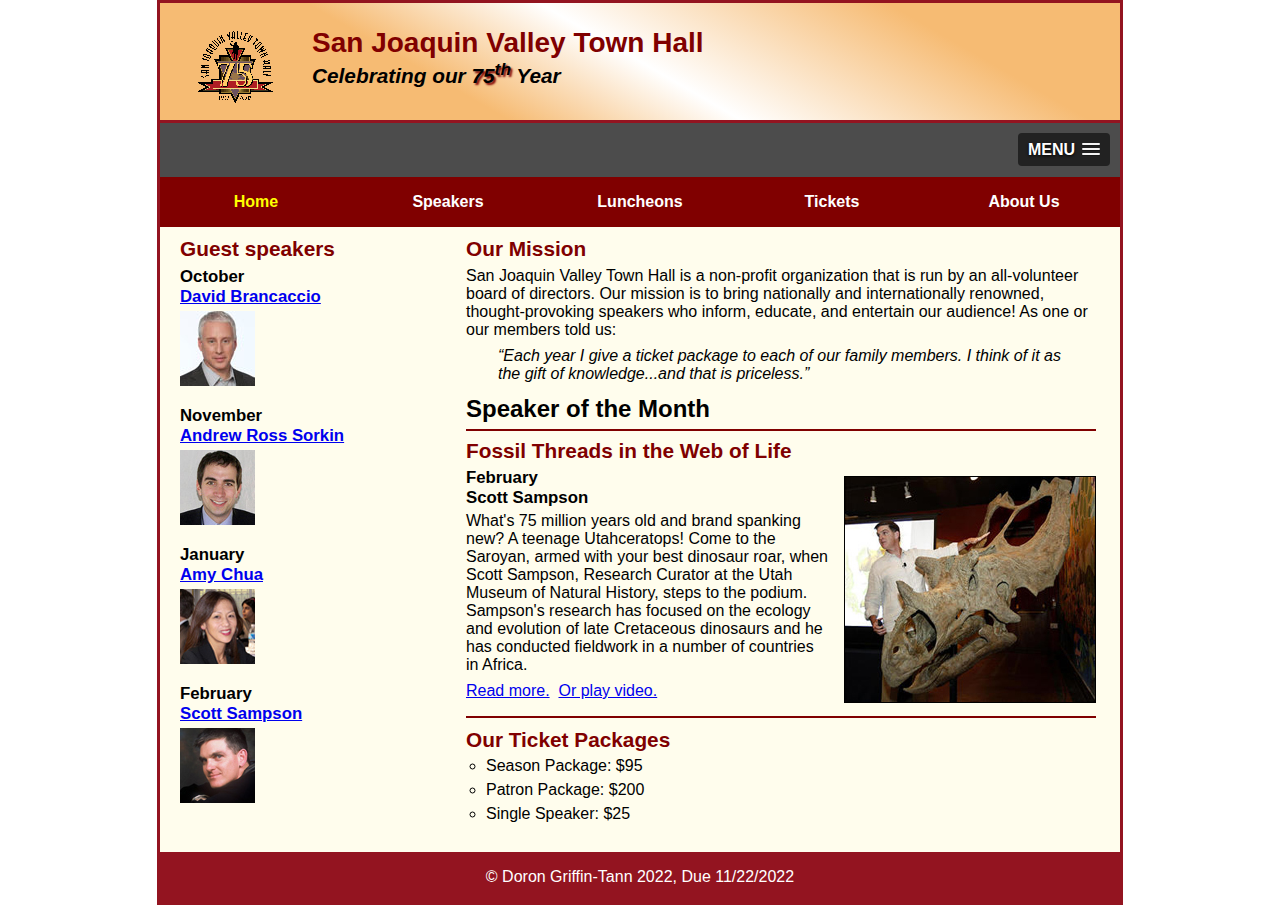
<file: index.html>
<!DOCTYPE html>
<html lang="en">

<head>
	<meta charset="utf-8">
	<meta name="viewport" content="width=device-width, initial-scale=1">
	<title>San Joaquin Valley Town Hall</title>
	<link rel="shortcut icon" href="images/favicon.ico">
	<link rel="stylesheet" href="styles/main.css">
	<script src="https://code.jquery.com/jquery-3.6.0.min.js"></script>
	<link rel="stylesheet" href="styles/slicknav.css">
	<script src="js/jquery.slicknav.min.js"></script>
	<script type="text/javascript">
    	$(document).ready(function(){
			$('#nav_menu').slicknav({prependTo:"#mobile_menu"});
    	});
    </script>
</head>

<body>
	<header>
		<img src="images/town_hall_logo.gif" alt="Town Hall logo" height="80">
		<h2>San Joaquin Valley Town Hall</h2>
		<h3>Celebrating our <span class="shadow">75<sup>th</sup></span> Year</h3>
	</header>
	<nav id="mobile_menu"></nav>
	<nav id="nav_menu">
    	<ul>
        	<li><a href="index.html" class="current">Home</a></li>
        	<li><a href="speakers.html">Speakers</a></li>
        	<li><a href="luncheons.html">Luncheons</a></li>
        	<li><a href="tickets.html">Tickets</a></li>
        	<li><a href="aboutus.html"> About Us</a>
            	<ul>
                	<li><a href="#">Our History</a></li>
                	<li><a href="#">Board of Directors</a></li>
                	<li><a href="#">Past Speakers</a></li>
                	<li><a href="#">Contact Information</a></li>
            	</ul>
        	</li>
    	</ul>
	</nav>
	<main>
		<section>
			<h2>Our Mission</h2>
			<p>San Joaquin Valley Town Hall is a non-profit organization that is run by an 
			   all-volunteer board of directors. Our mission is to bring nationally and 
			   internationally renowned, thought-provoking speakers who inform, educate, 
			   and entertain our audience! As one or our members told us:</p>
			<blockquote>&ldquo;Each year I give a ticket package to each of our family members. 
			I think of it as the gift of knowledge...and that is priceless.&rdquo;</blockquote>
			
			<h1>Speaker of the Month</h1>
			<article>
				<h2>Fossil Threads in the Web of Life</h2>
				<img src="images/sampson_dinosaur.jpg" alt="Scott Sampson with dinosaur">
				<h3>February<br>
				Scott Sampson</h3>
				<p>What's 75 million years old and brand spanking new? A teenage Utahceratops! 
				Come to the Saroyan, armed with your best dinosaur roar, when Scott Sampson, Research 
				Curator at the Utah Museum of Natural History, steps to the podium. Sampson's research 
				has focused on the ecology and evolution of late Cretaceous dinosaurs and he has conducted 
				fieldwork in a number of countries in Africa.</p>
				<p>
					<a href="speakers/c7_sampson.html">Read more.</a>&nbsp;
					<a href="media/sampson.mp4" target="_blank">Or play video.</a>
				</p>
			</article>
			
			<h2>Our Ticket Packages</h2>
			<ul>
				<li>Season Package: $95</li>
				<li>Patron Package: $200</li>
				<li>Single Speaker: $25</li>
			</ul>
		</section>
		<aside>
			<h2>Guest speakers</h2>
			<div id="speakers">
				<h3>October<br><a href="speakers/brancaccio.html">David Brancaccio</a></h3>
				<img src="images/brancaccio75.jpg" alt="David Brancaccio photo">
				<h3>November<br><a href="speakers/sorkin.html">Andrew Ross Sorkin</a></h3>
				<img src="images/sorkin75.jpg" alt="Andrew Ross Sorkin photo">
				<h3>January<br><a href="speakers/chua.html">Amy Chua</a></h3>
				<img src="images/chua75.jpg" alt="Amy Chua photo">
				<h3>February<br><a href="speakers/c7_sampson.html">Scott Sampson</a></h3>
				<img src="images/sampson75.jpg" alt="Scott Sampson photo">
			</div>
		</aside>
	</main>
	<footer>
		<p>&copy; Doron Griffin-Tann 2022, Due 11/22/2022</p>
	</footer>
</body>
</html>
</file>
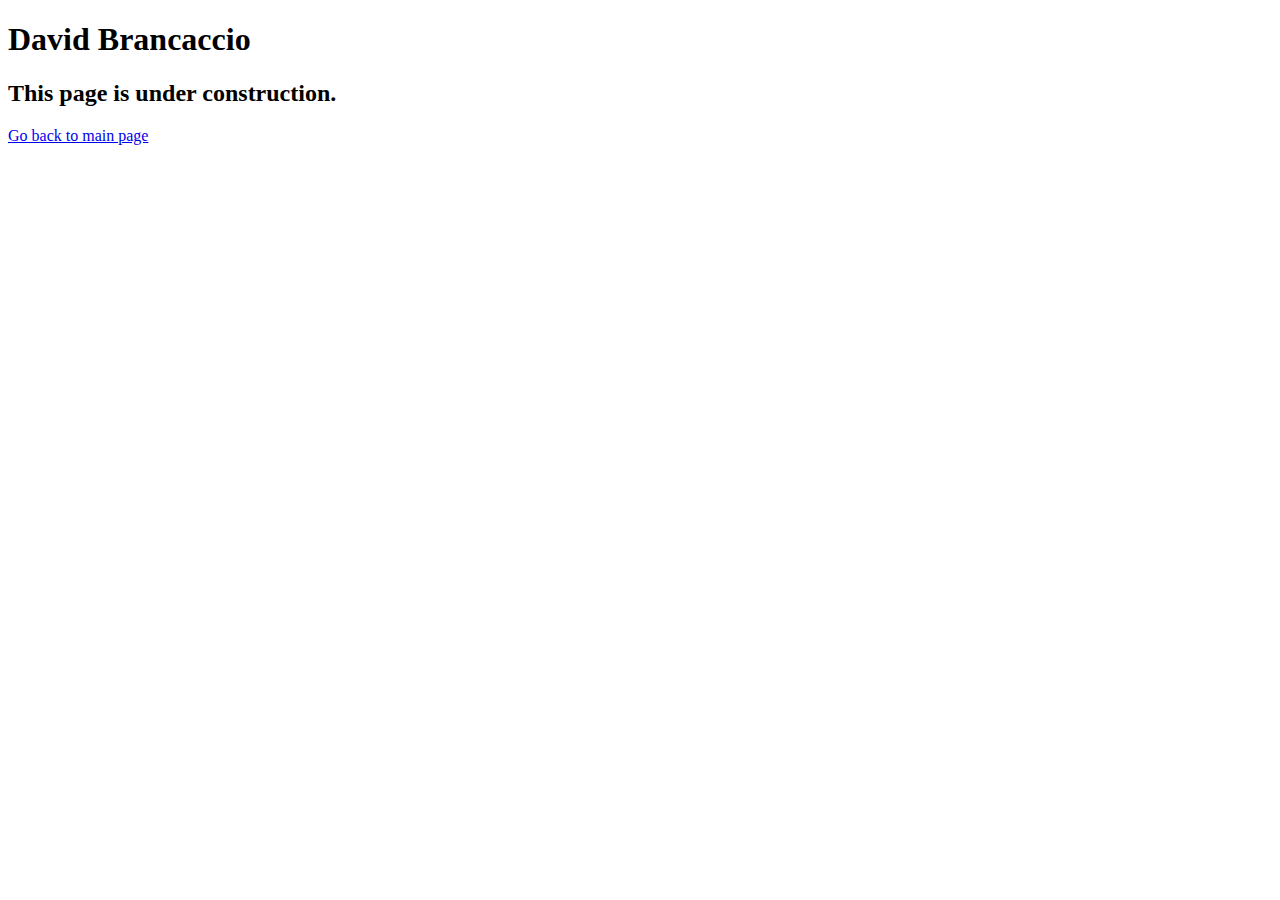
<file: speakers/brancaccio.html>
<!DOCTYPE html>
<html lang="en">

<head>
	<meta charset="utf-8">
	<title>San Joaquin Valley Town Hall</title>
	<link rel="shortcut icon" href="images/favicon.ico">
</head>

<body>
    <main>
	    <h1>David Brancaccio</h1>
	    <h2>This page is under construction.</h2>
		<a href="../index.html">Go back to main page</a>	        
    </main>
</body>

</html>
</file>
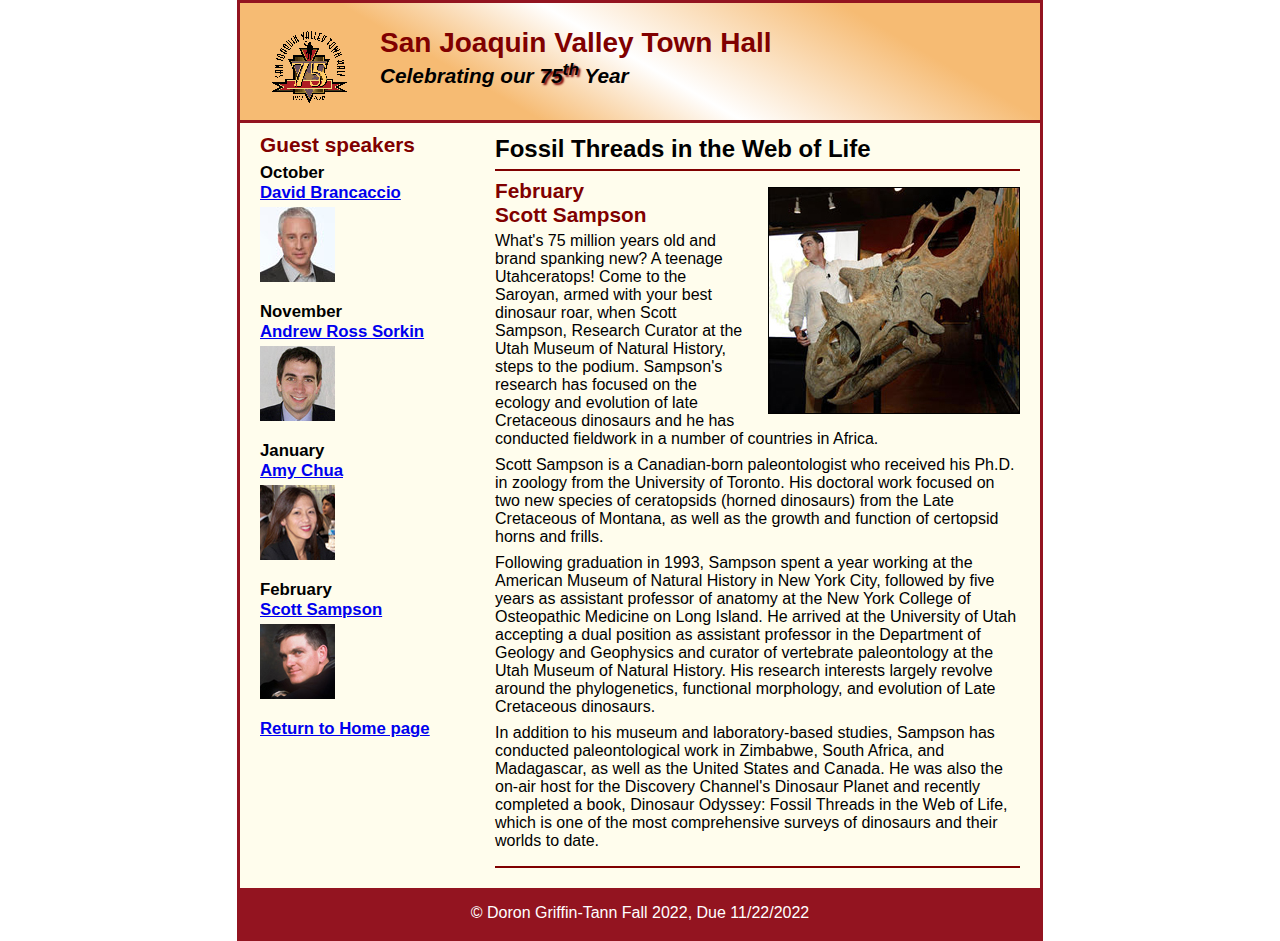
<file: speakers/c7_sampson.html>
<!DOCTYPE html>
<html lang="en">

<head>
	<meta charset="utf-8">
	<title>San Joaquin Valley Town Hall</title>
	<link rel="shortcut icon" href="../images/favicon.ico">
	<link rel="stylesheet" href="../styles/c6_speaker.css">
</head>

<body>
	<header>
		<img src="../images/town_hall_logo.gif" alt="Town Hall logo" height="80">
		<h2>San Joaquin Valley Town Hall</h2>
		<h3>Celebrating our <span class="shadow">75<sup>th</sup></span> Year</h3>
	</header>
	<main>
		<section>
			<h1>Fossil Threads in the Web of Life</h1>
			<article>
				<img src="../images/sampson_dinosaur.jpg" alt="Scott Sampson with dinosaur">
				<h2>February<br>Scott Sampson</h2>
				<p>What's 75 million years old and brand spanking new? A teenage Utahceratops! Come to the 
				   Saroyan, armed with your best dinosaur roar, when Scott Sampson, Research Curator at the 
				   Utah Museum of Natural History, steps to the podium. Sampson's research has focused on the 
				   ecology and evolution of late Cretaceous dinosaurs and he has conducted fieldwork in a number 
				   of countries in Africa.</p>
				<p>Scott Sampson is a Canadian-born paleontologist who received his Ph.D. in zoology from the 
				   University of Toronto. His doctoral work focused on two new species of ceratopsids (horned 
				   dinosaurs) from the Late Cretaceous of Montana, as well as the growth and function of certopsid 
				   horns and frills.</p>
				<p>Following graduation in 1993, Sampson spent a year working at the American Museum of Natural 
				   History in New York City, followed by five years as assistant professor of anatomy at the New 
				   York College of Osteopathic Medicine on Long Island. He arrived at the University of Utah 
				   accepting a dual position as assistant professor in the Department of Geology and Geophysics 
				   and curator of vertebrate paleontology at the Utah Museum of Natural History. His research 
				   interests largely revolve around the phylogenetics, functional morphology, and evolution of 
				   Late Cretaceous dinosaurs.</p>
				<p>In addition to his museum and laboratory-based studies, Sampson has conducted paleontological 
				   work in Zimbabwe, South Africa, and Madagascar, as well as the United States and Canada. He was 
				   also the on-air host for the Discovery Channel's Dinosaur Planet and recently completed a book, 
				   Dinosaur Odyssey: Fossil Threads in the Web of Life, which is one of the most 
				   comprehensive surveys of dinosaurs and their worlds to date.</p>
			</article>
		</section>
		
		<aside>
			<h2>Guest speakers</h2>
			<h3>October<br><a href="../speakers/brancaccio.html">David Brancaccio</a></h3>
			<img src="../images/brancaccio75.jpg" alt="David Brancaccio photo">
			<h3>November<br><a href="../speakers/sorkin.html">Andrew Ross Sorkin</a></h3>
			<img src="../images/sorkin75.jpg" alt="Andrew Ross Sorkin photo">
			<h3>January<br><a href="../speakers/chua.html">Amy Chua</a></h3>
			<img src="../images/chua75.jpg" alt="Amy Chua photo">
			<h3>February<br><a href="../speakers/c7_sampson.html">Scott Sampson</a></h3>
			<img src="../images/sampson75.jpg" alt="Scott Sampson photo">
			<h3><a href="../index.html">Return to Home page</a></h3>
		</aside>
	</main>
	<footer>
		<p>&copy; Doron Griffin-Tann Fall 2022, Due 11/22/2022</p>
	</footer>
</body>
</html>
</file>
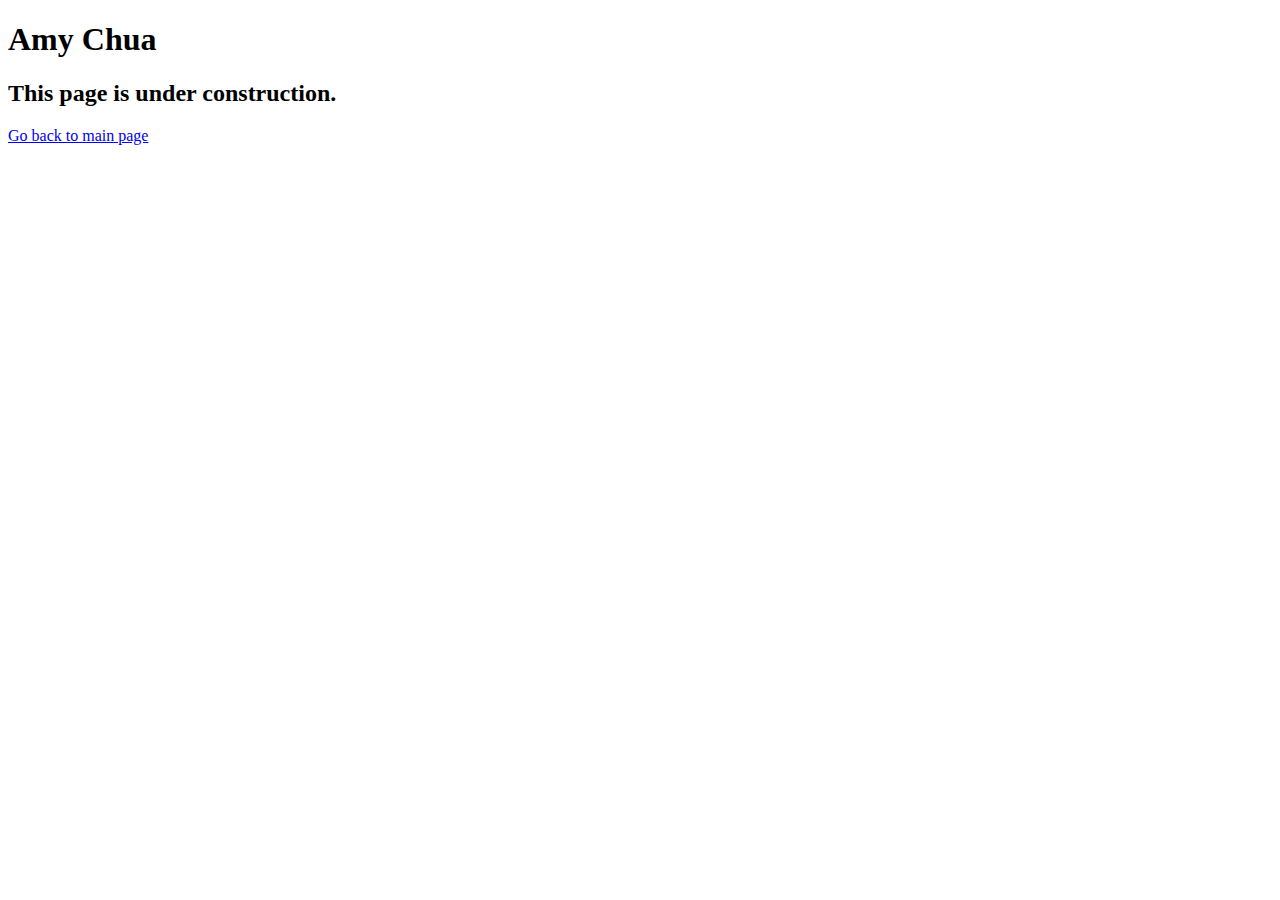
<file: speakers/chua.html>
<!DOCTYPE html>
<html lang="en">

<head>
	<meta charset="utf-8">
	<title>San Joaquin Valley Town Hall</title>
	<link rel="shortcut icon" href="images/favicon.ico">
</head>

<body>
	<main>
		<h1>Amy Chua</h1>
		<h2>This page is under construction.</h2>
		<a href="../index.html">Go back to main page</a>	        
	</main>
</body>

</html>
</file>
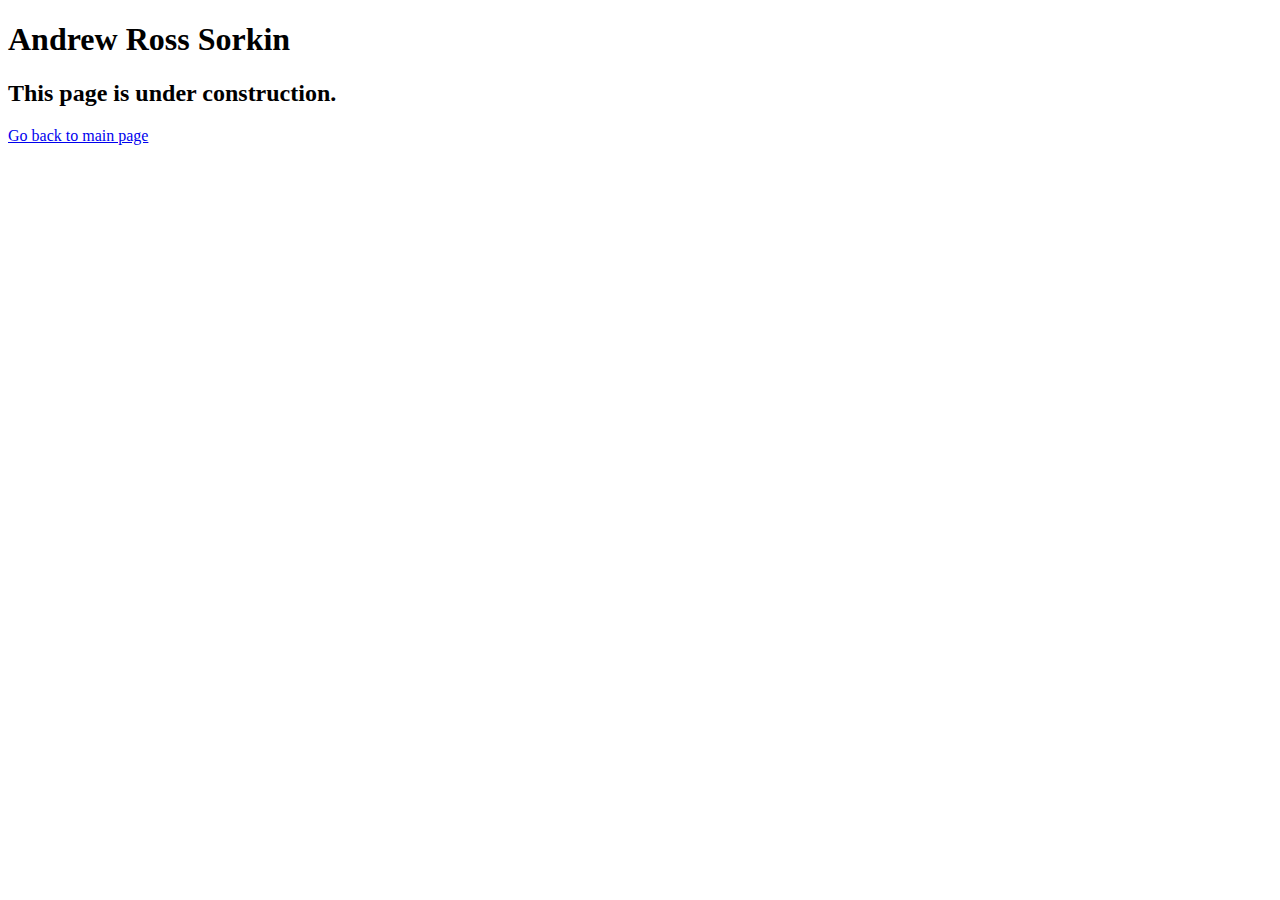
<file: speakers/sorkin.html>
<!DOCTYPE html>
<html lang="en">

<head>
	<meta charset="utf-8">
	<title>San Joaquin Valley Town Hall</title>
	<link rel="shortcut icon" href="images/favicon.ico">
</head>

<body>
	<main>
		<h1>Andrew Ross Sorkin</h1>
		<h2>This page is under construction.</h2>
		<a href="../index.html">Go back to main page</a>	        

	</main>
</body>

</html>
</file>
<file: styles/main.css>
/* the styles for the elements */
* {
	margin: 0;
	padding: 0;
}
html {
	background-color: white;
}
body {
	font-family: Arial, Helvetica, sans-serif;
    font-size: 100%;
    width: 98%;
	max-width: 960px;
    margin: 0 auto;
    border: 3px solid #931420;
    background-color: #fffded;
}
a:focus, a:hover {
	font-style: italic;
}
/* the styles for the header */
header {
	padding: 1.5em 0 2em 0;
	border-bottom: 3px solid #931420;
		background-image: -moz-linear-gradient(
	    30deg, #f6bb73 0%, #f6bb73 30%, white 50%, #f6bb73 80%, #f6bb73 100%);
	background-image: -webkit-linear-gradient(
	    30deg, #f6bb73 0%, #f6bb73 30%, white 50%, #f6bb73 80%, #f6bb73 100%);
	background-image: -o-linear-gradient(
	    30deg, #f6bb73 0%, #f6bb73 30%, white 50%, #f6bb73 80%, #f6bb73 100%);
	background-image: linear-gradient(
	    30deg, #f6bb73 0%, #f6bb73 30%, white 50%, #f6bb73 80%, #f6bb73 100%);
}
header h2 {
	font-size: 175%;
	color: #800000;
}
header h3 {
	font-size: 130%;
	font-style: italic;
}
header img {
	float: left;
	padding: 0 3.75%;
}
.shadow {
	text-shadow: 2px 2px 2px #800000;
}
/* the styles for the navigation menu */
#nav_menu ul {
	list-style-type: none;
	margin: 0;
	padding: 0;
	position: relative;
}
#nav_menu ul li {
	float: left;
	width: 20%;
}
#nav_menu ul li a {
    display: block;
    text-align: center;
    padding: 1em 0;
    text-decoration: none;
    background-color: #800000;
    color: white;
    font-weight: bold;
}
#nav_menu a.current {
	color: yellow;
}
#nav_menu ul ul {
    display: none;
    position: absolute;
    top: 100%;
	width: 100%;
}
#nav_menu ul ul li {
	float: none;
}
#nav_menu ul li:hover > ul {
	display: block;
}
#nav_menu > ul::after {
    content: "";
    clear: both;
    display: block;
}


/* the styles for the section */
section {
	width: 65.625%;
	float: right;
	padding: 0 2.5% 20px 2.5%;
}
section h1 {
	font-size: 150%;
	padding: .5em 0 .25em 0;
	margin: 0;
}
section h2 {
	color: #800000;
	font-size: 130%;
	padding: .5em 0 .25em 0;
}
section p {
	padding-bottom: .5em;
}
section blockquote {
	padding: 0 2em;
	font-style: italic;
}
section ul {
	padding: 0 0 .25em 1.25em;
	list-style-type: circle;
}
section li {
	padding-bottom: .35em;
}

/* the styles for the article */
article {
	padding: .5em 0;
	border-top: 2px solid #800000;
	border-bottom: 2px solid #800000;
}
article h2 {
	padding-top: 0;
}
article h3 {
	font-size: 105%;
	padding-bottom: .25em;
}
article img {
	float: right;
	margin: .5em 0 1em 1em;
	border: 1px solid black;
	max-width: 40%;
	min-width: 150px;
}

/* the styles for the aside */
aside {
	width: 26.875%;
	padding: 00 20px 2.5%;
}
aside h2 {
	color: #800000;
	font-size: 130%;
	padding: .5em 0 .25em 0;
}

aside h3 {
	font-size: 105%;
	padding-bottom: .25em;
}
aside img {
	padding-bottom: 1em;
}

/* the styles for the footer */
footer {
	background-color: #931420;
	clear: both;

}
footer p {
	text-align: center;
	color: white;
	padding: 1em 0;
}


@media only screen and (max-width: 734px){

	aside h2 a{
		font-size: 85%;
	}
	section h1{
		font-size: 125%;
	}
	section h1{
		font-size: 125%;
	}
}
@media only screen and (max-width: 648px){
	header img{
		float: none;
	}
	header{
		text-align: center;

	}
	section{
		float: none;
		width: 95%;
	}
	aside{
		float: none;
		padding-right: 2.5%;
		width: 95%;
	}
	article img{
		max-width: 30%;;
	}
	#speakers{
		column-count: 2;
	}
	#nav_menu {
		display: none;
	}
	#mobile_menu {
		display: block;
	}
	.slicknav_menu {
		background-color: #800000 !important;
	}
}

@media only screen and (max-width: 414px){
	body{
		font-size: 90%;
	}
}
</file>
<file: styles/c6_speaker.css>
/* the styles for the elements */
* {
	margin: 0;
	padding: 0;
}
html {
	background-color: white;
}
body {
	font-family: Arial, Helvetica, sans-serif;
    font-size: 100%;
    width: 800px;
    margin: 0 auto;
    border: 3px solid #931420;
    background-color: #fffded;
}
a:focus, a:hover {
	font-style: italic;
}
/* the styles for the header */
header {
	padding: 1.5em 0 2em 0;
	border-bottom: 3px solid #931420;
		background-image: -moz-linear-gradient(
	    30deg, #f6bb73 0%, #f6bb73 30%, white 50%, #f6bb73 80%, #f6bb73 100%);
	background-image: -webkit-linear-gradient(
	    30deg, #f6bb73 0%, #f6bb73 30%, white 50%, #f6bb73 80%, #f6bb73 100%);
	background-image: -o-linear-gradient(
	    30deg, #f6bb73 0%, #f6bb73 30%, white 50%, #f6bb73 80%, #f6bb73 100%);
	background-image: linear-gradient(
	    30deg, #f6bb73 0%, #f6bb73 30%, white 50%, #f6bb73 80%, #f6bb73 100%);
}
header h2 {
	font-size: 175%;
	color: #800000;
}
header h3 {
	font-size: 130%;
	font-style: italic;
}
header img {
	float: left;
	padding: 0 30px;
}
.shadow {
	text-shadow: 2px 2px 2px #800000;
}
/* the styles for the section */
section {
	width: 525px;
	float: right;
	padding: 0 20px 20px 20px;
}
section h1 {
	font-size: 150%;
	padding: .5em 0 .25em 0;
	margin: 0;
}
section h2 {
	color: #800000;
	font-size: 130%;
	padding: .5em 0 .25em 0;
}
section p {
	padding-bottom: .5em;
}
section blockquote {
	padding: 0 2em;
	font-style: italic;
}
section ul {
	padding: 0 0 .25em 1.25em;
}
section li {
	padding-bottom: .35em;
}

/* the styles for the article */
article {
	padding: .5em 0;
	border-top: 2px solid #800000;
	border-bottom: 2px solid #800000;
}
article h2 {
	padding-top: 0;
}
article h3 {
	font-size: 105%;
	padding-bottom: .25em;
}
article img {
	float: right;
	margin: .5em 0 1em 1em;
	border: 1px solid black;
}

/* the styles for the aside */
aside {
	width: 215px;
	float: right;
	padding: 0 0 20px 20px;
}
aside h2 {
	color: #800000;
	font-size: 130%;
	padding: .5em 0 .25em 0;
}
aside h3 {
	font-size: 105%;
	padding-bottom: .25em;
}
aside img {
	padding-bottom: 1em;
}

/* the styles for the footer */
footer {
	background-color: #931420;
	clear: both;

}
footer p {
	text-align: center;
	color: white;
	padding: 1em 0;
}
</file>
